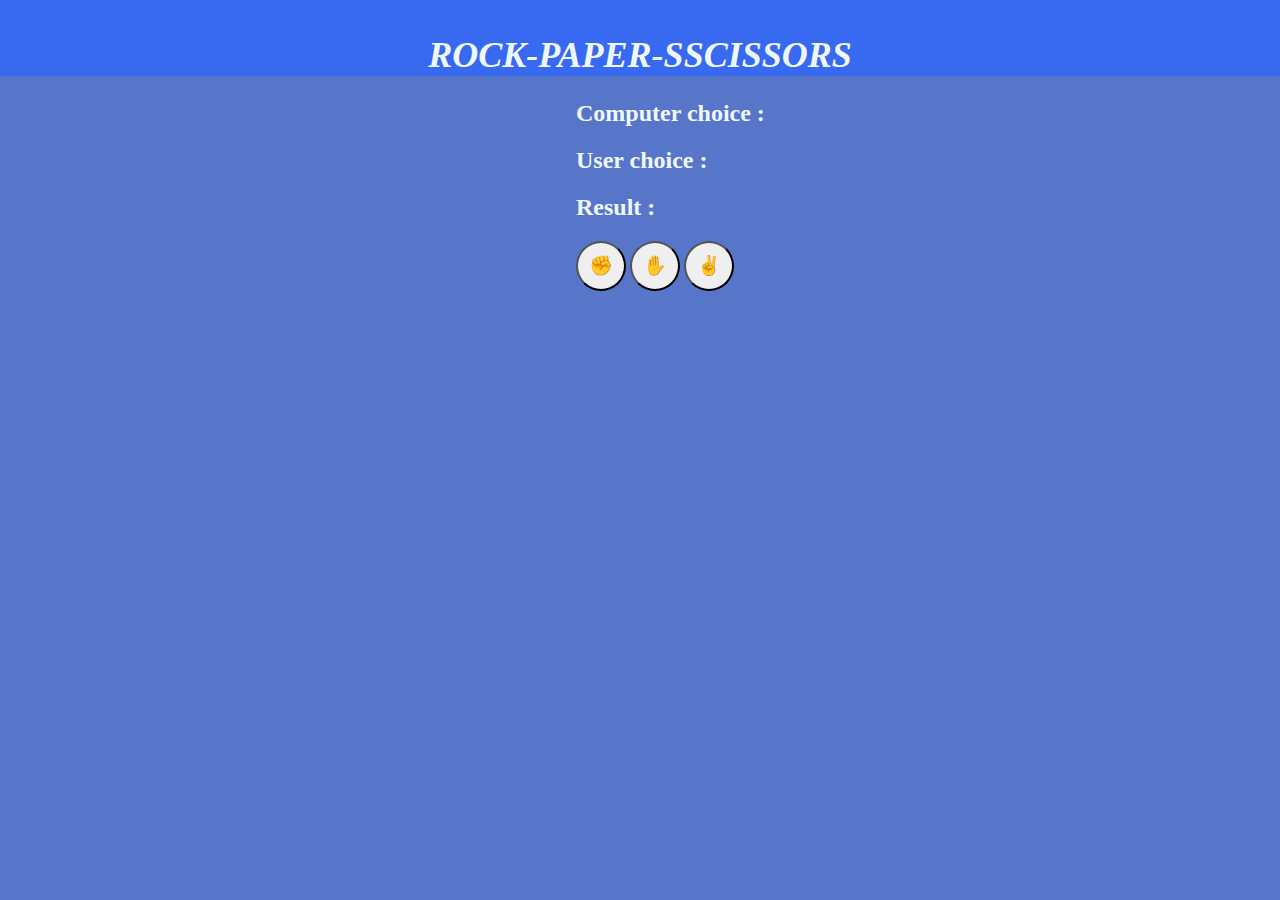
<file: simple/index.html>
<!DOCTYPE html>
<html lang="en">
<head>
    <meta charset="UTF-8">
    <meta http-equiv="X-UA-Compatible" content="IE=edge">
    <meta name="viewport" content="width=device-width, initial-scale=1.0">
    <title>Document</title>
    <link rel="stylesheet" href="./style.css">
</head>
<body>
    
    <div class="head">
        <h1>ROCK-PAPER-SSCISSORS</h1>
    </div>

    <div class="txt">
        <h2>Computer choice :<span id="CC"></span></h2>
        <h2>User choice :<span id="UC"></span></h2>
        <h2>Result :<span id="res"></span></h2>
    </div>
    
    <div class="btn">
        <button class="ro" id="✊">✊</button>
        <button class="pp" id="✋">✋</button>
        <button class="sc" id="✌">✌</button>
    </div>


    <script src="./app.js"></script>
</body>
</html>
</file>
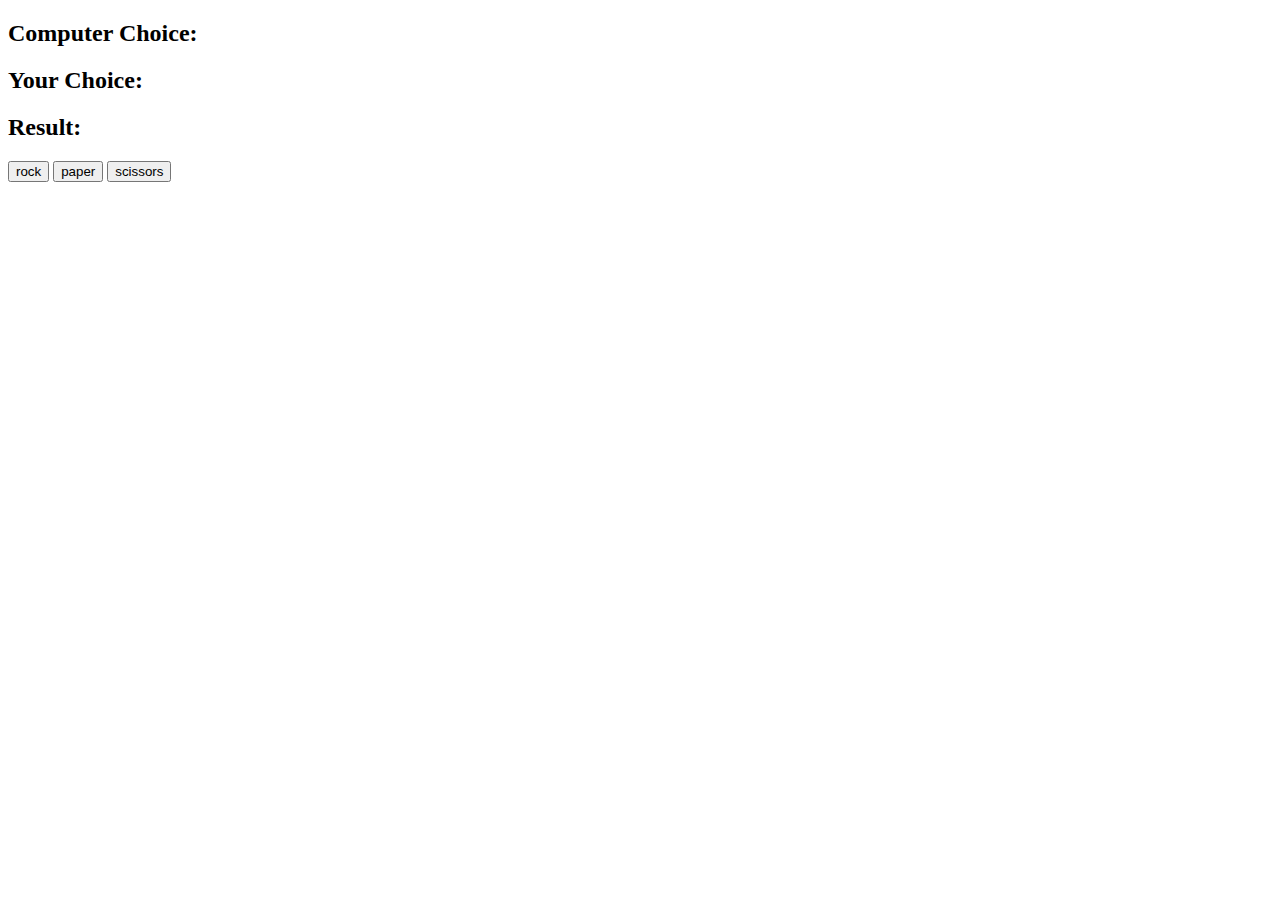
<file: rock-paper-scissors-examples/rock-paper-scissors-example-1/index.html>
<!DOCTYPE html>
<html lang="en" dir="ltr">
  <head>
    <meta charset="utf-8">
    <title>Rock Paper Scissors Tutorial</title>
  </head>
  <body>

    <h2>Computer Choice: <span id="computer-choice"></span></h2>
    <h2>Your Choice: <span id="user-choice"></span></h2>
    <h2>Result: <span id="result"></span></h2>

    <button id="rock">rock</button>
    <button id="paper">paper</button>
    <button id="scissors">scissors</button>

    <script src="app.js" charset="utf-8"></script>
  </body>
</html>
</file>
<file: simple/style.css>
.head{
    font-size: large;
    font-family: Cambria, Cochin, Georgia, Times, 'Times New Roman', serif;
    font-style: italic;

    color: aliceblue;
padding-top: 10px;
    background-color: rgb(56, 105, 241);

    text-align: center;
}

body{
    margin: 0px;

    background-color: rgb(87, 118, 201);
}

button{
    
    font-size: larger;
    height: 50px;
    width: 50px;

    border-radius: 50%;
}

.btn{
    margin-left: 45%;
    
    /* margin-top: 10%; */
}

.txt
{
    margin-left: 45%;
    color: aliceblue;
}
</file>
